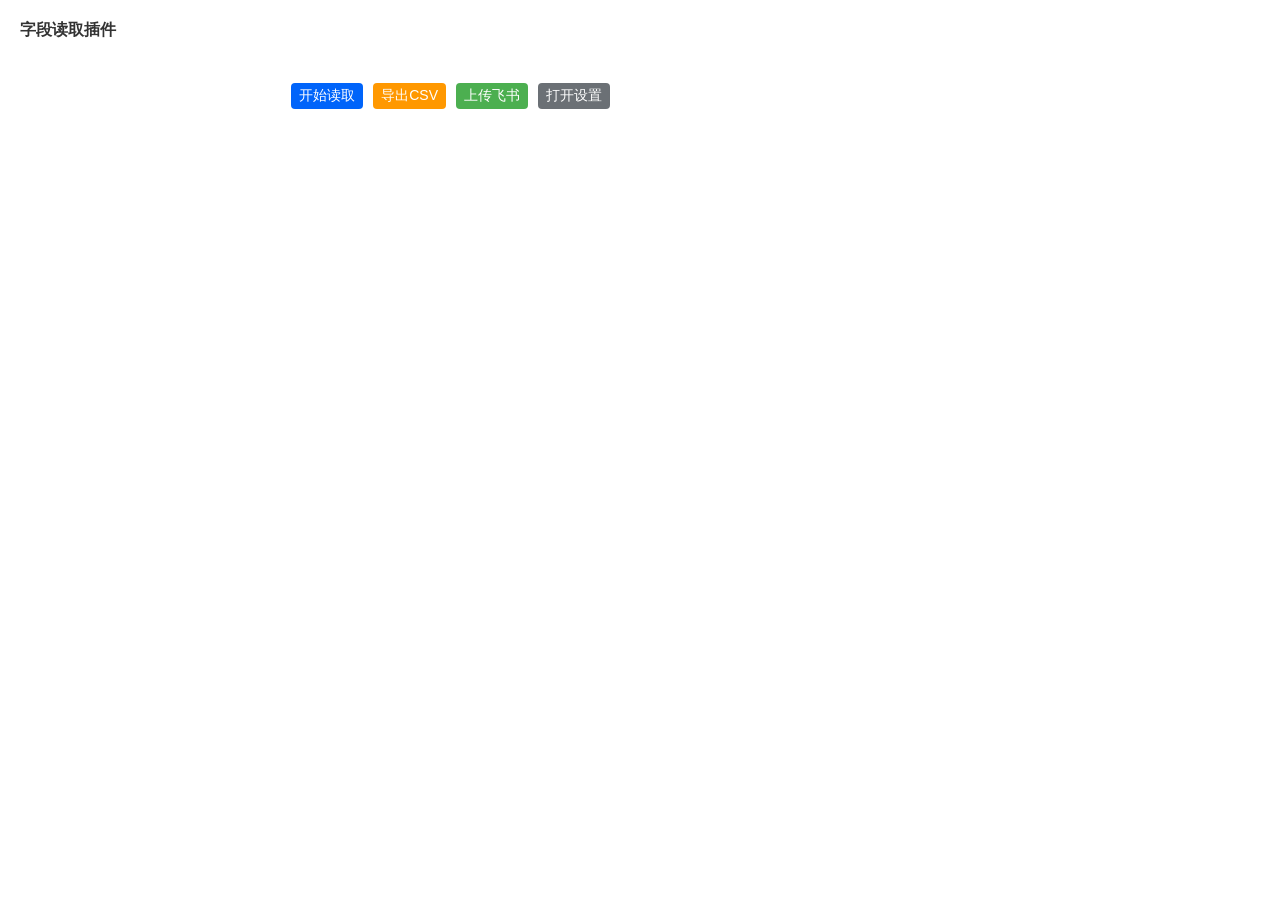
<file: popup/index.html>
<!DOCTYPE html>
<html>
  <head>
    <meta charset="utf-8" />
    <meta name="version" content="1.0.0" />
    <link href="./index.css" rel="stylesheet" />
  </head>
  <body>
    <div id="pageTitle" class="page-title">字段读取插件</div>
    <div class="page-area">
      <div id="contentTip" class="page-tips"></div>
      <div id="buttonArea" class="buttons">
        <button id="start" class="btn">开始读取</button>
        <button id="exportCsv" class="btn" style="background-color: #ff9800">
          导出CSV
        </button>
        <button id="exportFeiSu" class="btn" style="background-color: #4caf50">
          上传飞书
        </button>
        <button id="settings" class="btn" style="background-color: #6b7075">
          打开设置
        </button>
      </div>

      <!-- 设置面板 -->
      <div id="settingsPanel" class="setting-area hide-element">
        <div>
          <div class="setting-label">授权码</div>
          <input id="cozeToken" placeholder="" />
        </div>
        <div>
          <div class="setting-label">应用标识</div>
          <input id="appId" placeholder="" />
        </div>
        <div>
          <div class="setting-label">文档链接</div>
          <input id="documentLink" placeholder="" />
        </div>
      </div>
    </div>
  </body>
  <script src="index.js"></script>
</html>
</file>
<file: popup/index.css>
body {
	font-family: Arial, sans-serif;
	padding: 12px;
	width: 600px;
	max-height: 600px;
	overflow-y: auto;
    font-size: 14px;
}
.page-title {
    font-size: 16px;
    font-weight: 600;
    color: #333;
}

.page-tips {
    padding: 16px 0;
    font-size: 14px;
    color: #666; 
    word-break: break-all;
}
.page-area {
    padding: 0 10px;
}
.controls {
	display: flex;
	justify-content: space-between;
}
.buttons {
    display: flex; justify-content: flex-end; gap: 10px; margin-top: 10px;
    .btn {
        background-color: rgba(0, 100, 250,1);
        color: white;
        border: none;
        padding: 4px 8px;
        border-radius: 4px;
        cursor: pointer;
        font-size: 14px;
        transition: all .2s;
    }
    .btn:hover {
        opacity: 0.6;
    }
}
.setting-area {
    margin: 20px 0 0 0;
    padding: 20px;
    background: #f5f5f5;
    border-radius: 6px;
    transition: margin .3s;

    & > div {
        margin: 0 0 10px 0;
        width: 100%;
        display: flex;
        align-items: center;
    }

    .setting-label {
        margin: 0 10px 0 0;
        width: 70px;
        text-align: right;
        flex-shrink: 0;
    }

    input {
        padding: 4px 10px;
        border: 1px solid #7c7c7c;
        border-radius: 4px;
        outline: none;
        flex: 1;
    }
    input:focus,input:focus-visible {
       box-shadow: 0 1px 10px 1px #f5f5f5;
    }
}
.hide-element {
    padding: 0;
    margin: 0;
    width: 0;
    height: 0;
    line-height: 0;
    overflow: hidden;
    transition: margin .3s;
}
</file>
